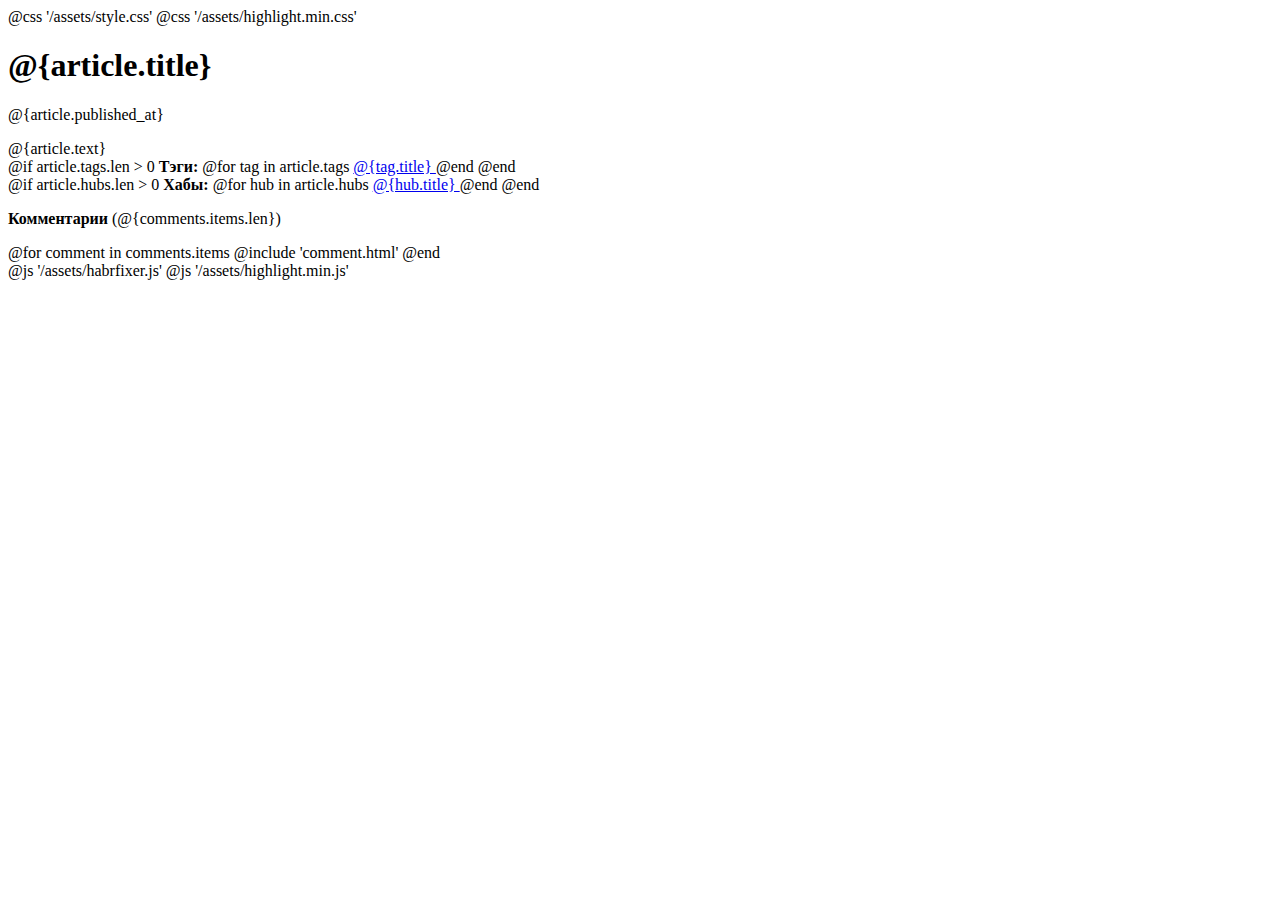
<file: templates/index.html>
<!DOCTYPE html>
<head>
  <meta charset="UTF-8">
  <meta name="viewport" content="width=device-width, initial-scale=1.0">
  <title>@{article.title}</title>
  <link rel="icon" type="image/x-icon" href="/assets/favicon.ico">
  @css '/assets/style.css'
  @css '/assets/highlight.min.css'
</head>
<body>
  <nav></nav>
  <header>
    <h1 id="article-title">@{article.title}</h1>
    <p id="date-published">@{article.published_at}</p>
  </header>
  <main>
    <article>
      @{article.text}
    </article>
    <div id="tags">
    @if article.tags.len > 0
      <span><strong>Тэги: </strong></span>
      @for tag in article.tags
      <span class="comma">
        <a href="https://habr.com/ru/search/?target_type=posts&order=relevance&q=%5B@{tag.title}%5D">
          @{tag.title}
        </a>
      </span>
      @end
    @end
    </div>
    <div id="hubs">
    @if article.hubs.len > 0
      <span><strong>Хабы: </strong></span>
      @for hub in article.hubs
      <span class="comma">
        <a href="https://habr.com/ru/hubs/@{hub.alias}/articles/">
          @{hub.title}
        </a>
      </span>
      @end
    @end
    </div>
    <div id="comments">
      <p><strong>Комментарии</strong> (@{comments.items.len})</p>
      @for comment in comments.items
        @include 'comment.html'
      @end
    <div>
  </main>
  <footer>
  </footer>
  @js '/assets/habrfixer.js'
  @js '/assets/highlight.min.js'
  <script>hljs.highlightAll();</script>
</body>
</html>
</file>
